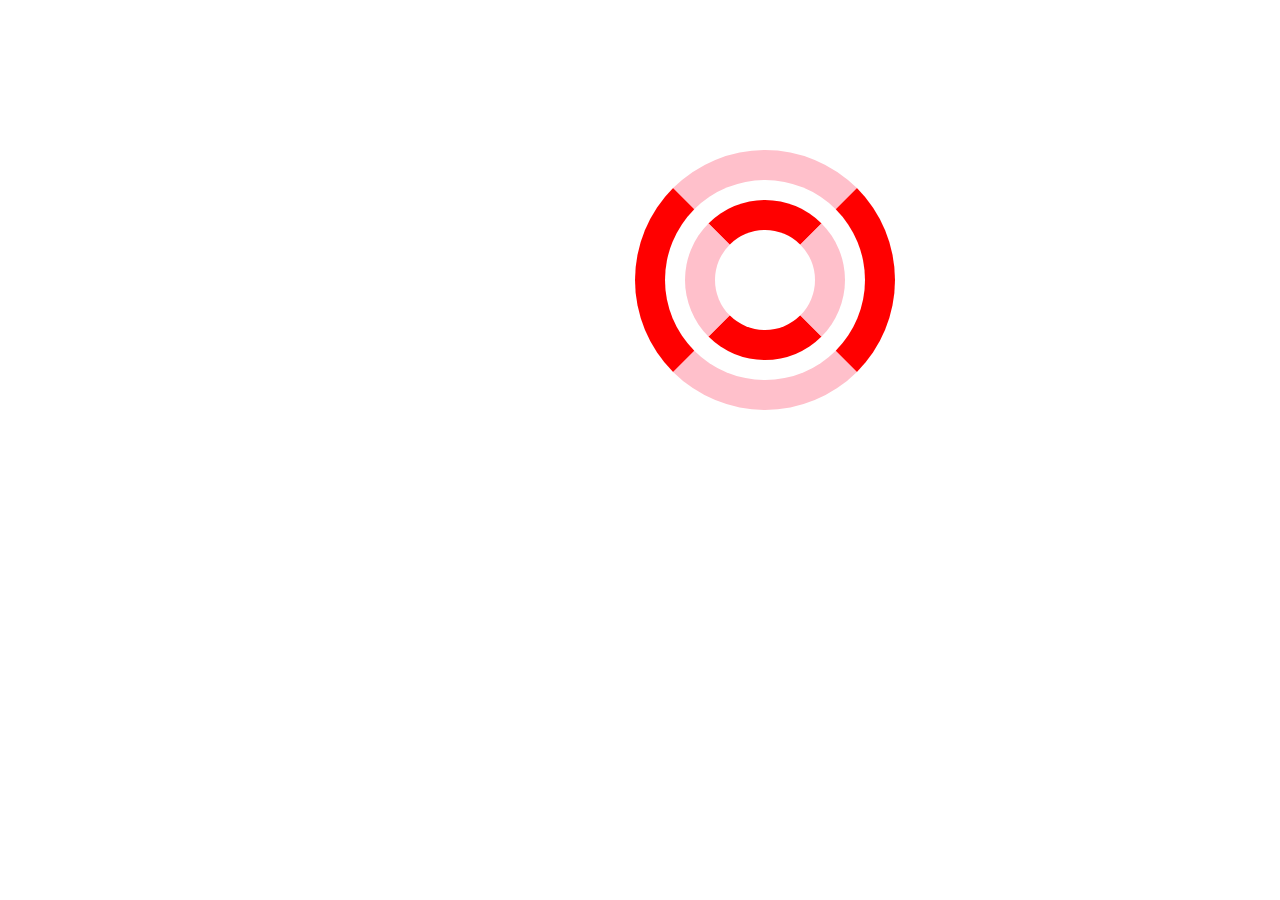
<file: Loader-2/index.html>
<!DOCTYPE html>
<html>
<head>
	<meta charset="utf-8">
	<title>Loader</title>
	<link rel="stylesheet" type="text/css" href="style.css">
</head>
<body>
	<div></div>
	<div class="div1"></div>
</body>
</html>
</file>
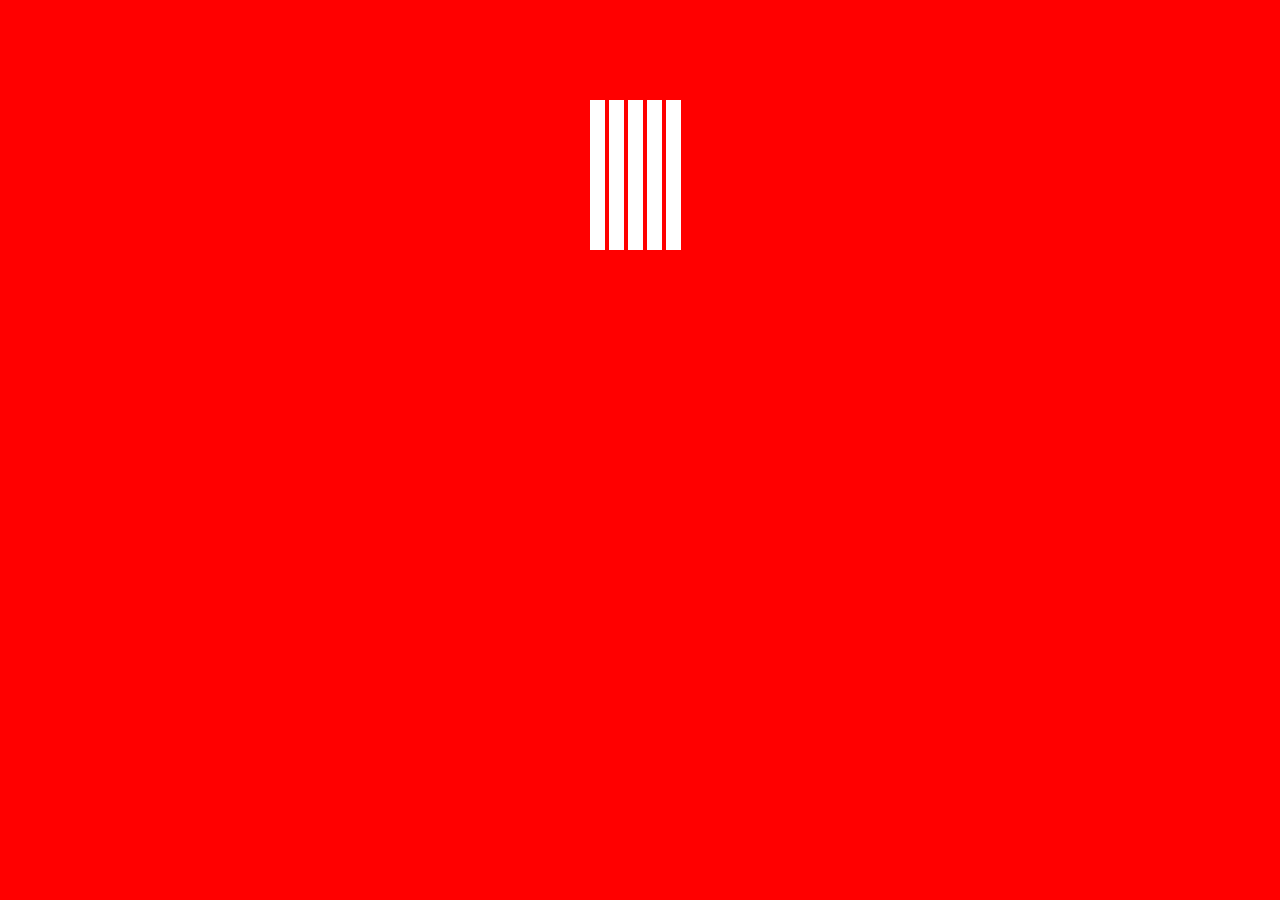
<file: Loader-3/index.html>
<!DOCTYPE html>
<html>
<head>
	<meta charset="utf-8">
	<title>Loader</title>
	<link rel="stylesheet" type="text/css" href="style.css">
</head>
<body>
	<div class="loader">
		<div class="rect1"></div>
		<div class="rect2"></div>
		<div class="rect3"></div>
		<div class="rect4"></div>
		<div class="rect5"></div>
	</div>
	
</body>
</html>
</file>
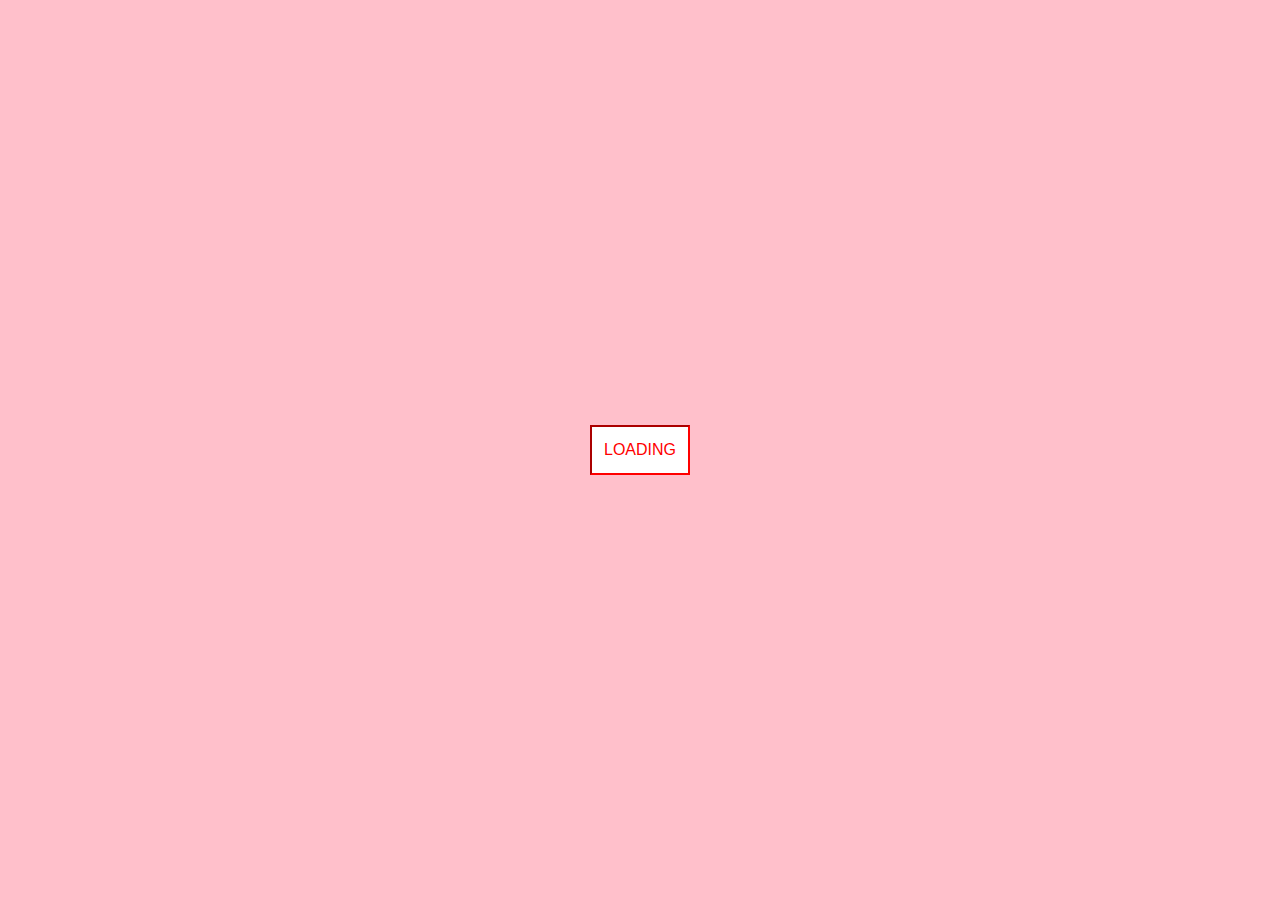
<file: Loader-4/index.html>
<!DOCTYPE html>
<html>
<head>
	<meta charset="utf-8">
	<title>Loader</title>
	<link rel="stylesheet" type="text/css" href="style.css">
</head>
<body>
	<div class="loader">
		<p>Loading</p>
	</div>
	<div class="circle">
	</div>
</body>
</html>
</file>
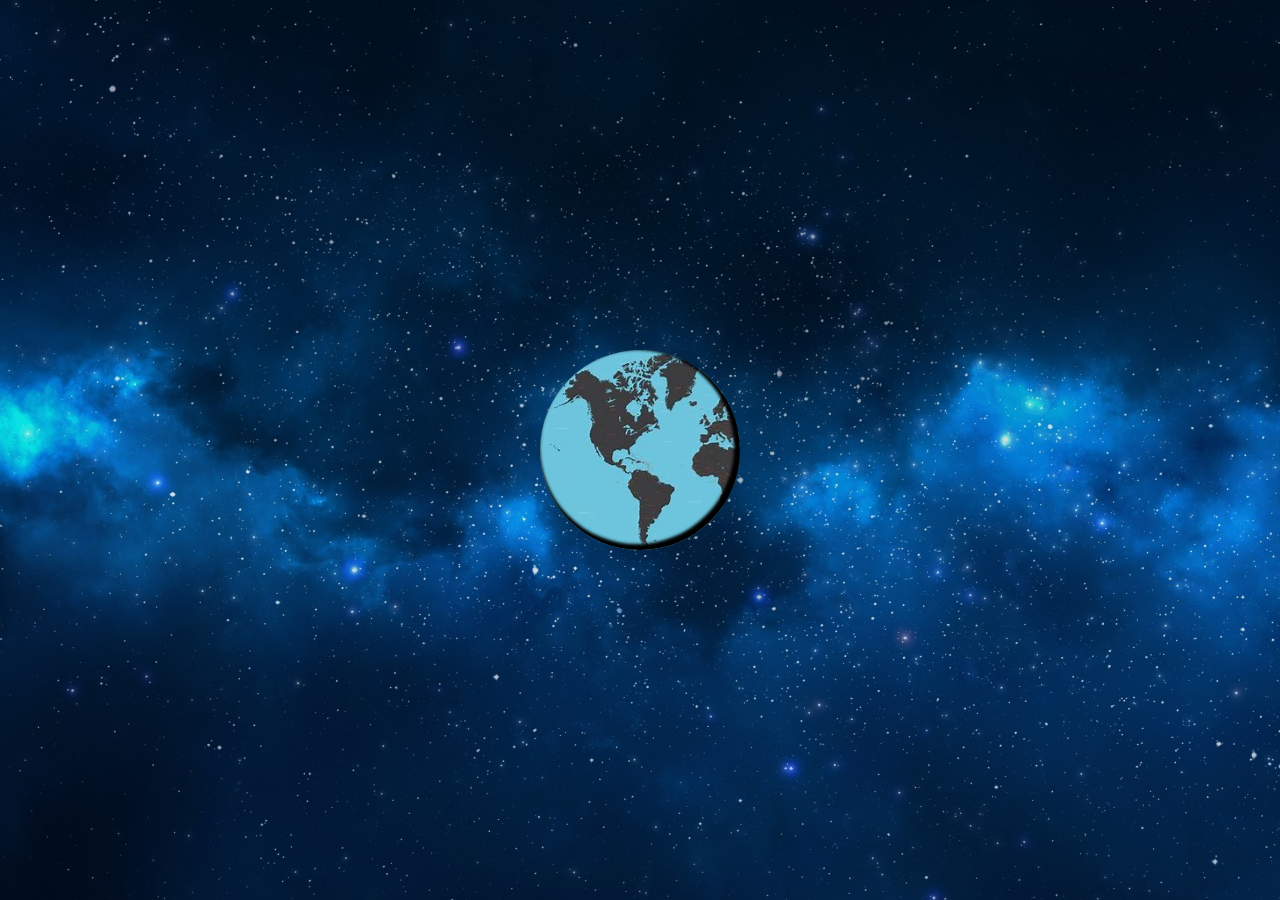
<file: Loader-7/index.html>
<!DOCTYPE html>
<html>
<head>
	<meta charset="utf-8">
	<title>Globe</title>
	<link rel="stylesheet" type="text/css" href="style.css">
</head>
<body>
	<div class="container">
		
	</div>
</body>
</html>
</file>
<file: Loader-2/style.css>
*{
	margin: auto;
	margin-top: 100px;
}
body{
	position: relative;
}
div{
	position: absolute;
	width: 100px;
	height: 100px;
	left: 685px;
	top: -100px;
	border: 30px solid pink;
	border-top: 30px solid red;
	border-bottom: 30px solid red;
	border-radius: 50%;
	animation-name: loading;
	animation-duration: 3s;
	animation-timing-function: linear;
	animation-iteration-count: infinite;
}
.div1{
	position: absolute;
	left: 635px;
	top: -150px;
	width: 200px;
	height: 200px;
	border: 30px solid pink;
	border-right: 30px solid red;
	border-left: 30px solid red;
	animation-name: loading;
	animation-duration: 3s;
	animation-timing-function: linear;
	animation-iteration-count: infinite;
}
@keyframes loading{
	0%{
		transform: rotate(0deg);
		
	}
	100%{
		transform: rotate(360deg);
	
	}
}
</file>
<file: Loader-3/style.css>
body{
	background-color: red;
	color: white;
}
.loader{
	width: 100px;
	height: 150px;
	margin: 100px auto;
}
.loader div{
	background-color: white;
	height: 100%;
	width: 15px;
	display: inline-block;
	animation: stretch 2s infinite;
}
.loader .rect1{
	animation-delay: -1.2s;
}
.loader .rect2{
	animation-delay: -1.1s;
}
.loader .rect3{
	animation-delay: -1.0s;
}
.loader .rect4{
	animation-delay: -0.9s;
}
.loader .rect5{
	animation-delay: -0.8s;
}
@keyframes stretch{
	0%{
		transform: scaleY(0.4);
	}
	20%{
		transform: scaleY(1.0);
		box-shadow: 1px 1px 1px 1px black;
	}
	40%{
		transform: scaleY(0.4);
		box-shadow: 3px 3px 3px 3px black;
	}
	100%{
		transform: scaleY(0.4);
	}
}
</file>
<file: Loader-4/style.css>
*{
	margin: 0;
	padding: 0;
	box-sizing: border-box;
}
body{
	display: flex;
	justify-content: center;
	align-items: center;
	min-height: 100vh;
	background-color: pink;
}
.loader{
	width: 100px;
	height: 50px;
	background-color: red;
	animation-name:anim;
	animation-duration: 2s;
	animation-timing-function: ease-in;
	animation-iteration-count: infinite;
	background-color: white;
	position: relative;
	border: inset 2px red;
	z-index: 2;
	
}
.loader p{
	position: absolute;
	left: 50%;
	transform: translateX(-50%) translateY(-50%);
	top: 50%;
	text-transform: uppercase;
	font-family: arial;
	color: red;
}
.circle{
	position: absolute;
	width: 50px;
	height: 50px;
	background-color: red;
	z-index: 1;
	border-radius: 50%;
	animation-name: anim1;
	animation-duration: 2s;
	animation-iteration-count: infinite;
}
@keyframes anim{
	0%{
		transform: rotateX(0deg);
	}
	50%{
		transform: translateX(180deg);
		width: 200px;
		height: 100px;
		opacity: 0;
		border-radius: 100%;
	}
	100%{
		transform: rotateX(360deg);
	}
}
@keyframes anim1{
	0%{
		transform: rotateX(0deg);
	}
	50%{
		opacity: 0;
		width: 100px;
		height: 100px;
	}
	100%{
		opacity: 0.5;
	}
}
</file>
<file: Loader-7/style.css>
*{
	margin: 0;
	padding: 0;
	box-sizing: border-box;
}
body{
	min-height: 100vh;
	display: flex;
	align-items: center;
	justify-content: center;
	background-image: url(Images/space.jpg);
	background-size: cover;
}
.container{
	width: 200px;
	height: 200px;
	border-radius: 50%;
	background-color: blue;
	background: url(Images/download.jpg);
	background-repeat: repeat-x;
	background-size: cover;
	animation: 100s linear infinite;
	animation-name: anim;
	animation-direction: alternate;
	box-shadow: -3px -3px 3px 3px inset black;
}
@keyframes anim{
	0%{
		background-position: 0 0;
	}
	100%{
		background-position: 1000% 0;
	}

}
</file>
